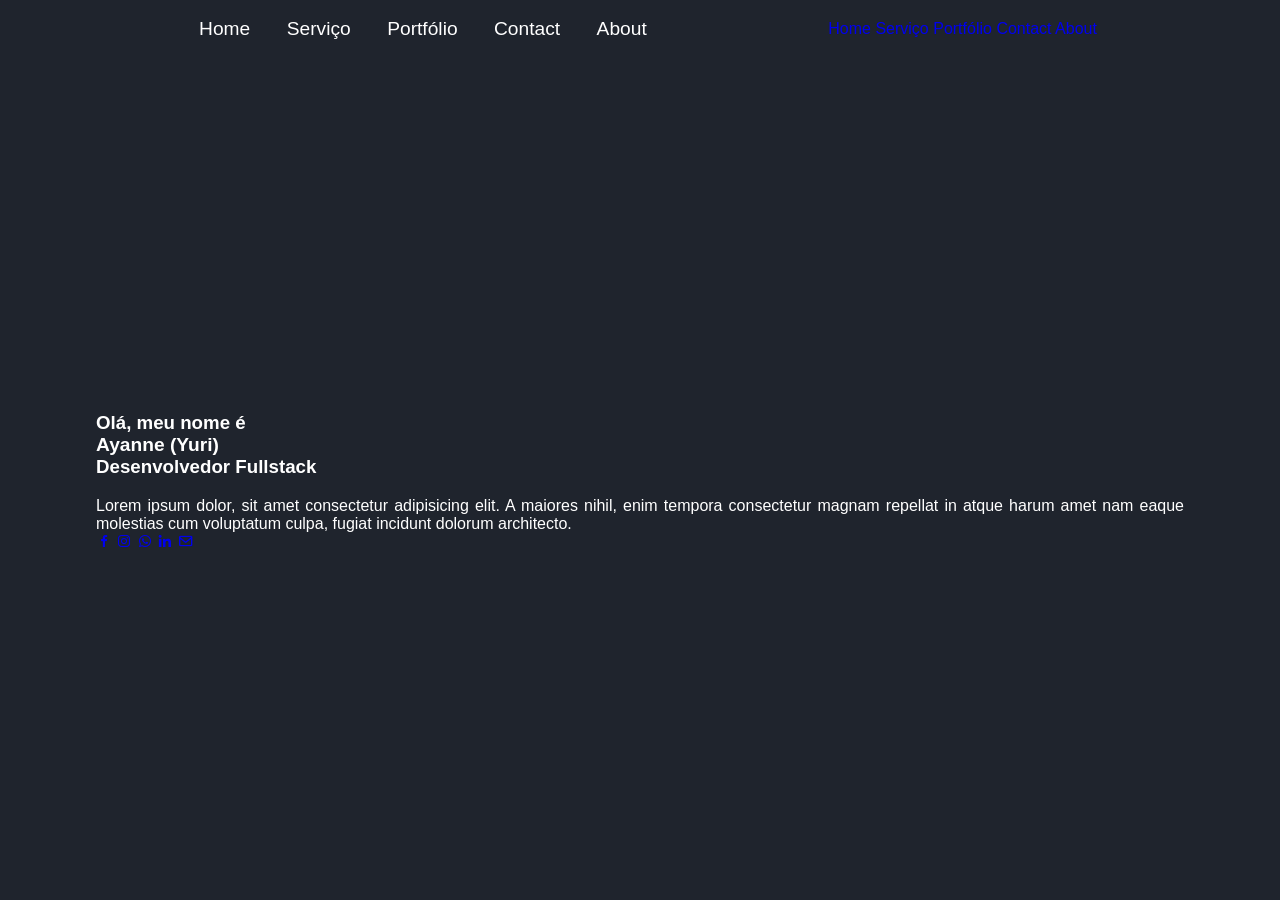
<file: Portifólio Ayanne(Yuri) 2 bimestre ;-;/index.html>
<!DOCTYPE html>
<html lang="pt-br">
<head>
    <meta charset="UTF-8">
    <meta name="viewport" content="width=device-width, initial-scale=1.0">
    <title>Portfólio Ayanne(Yuri)</title>
    <link href="https://unpkg.com/boxicons@2.1.4/css/boxicons.min.css" rel="stylesheet">
    <link rel="stylesheet" href="./CSS/styie.css">
</head>
<body>
   
   <header>
     
      <a href="#" class="logo"></a>

      <div class="nav">
        <a href="#home">Home</a> 
        <a href="#services">Serviço</a> 
        <a href="#portfolio">Portfólio</a>
        <a href="#contact">Contact</a>
        <a href="#about">About</a>
      </div>
      
     <!-- Menu hamburguer que aparecerá em telas menores-->

     <div class="nav-responsive">
        <a href="#home">Home</a> 
        <a href="#services">Serviço</a> 
        <a href="#portfolio">Portfólio</a>
        <a href="#contact">Contact</a>
        <a href="#about">About</a>
     </div>

     <div class="menu-hamburguer">
         <div class="bar1"></div>
         <div class="bar2"></div>
         <div class="bar3"></div>
     </div>

   </header> 

   <!-- Início do Home -->

<section class="home" id="home">
   <div class="home-content">
      <h3>Olá, meu nome é </h3>
      <h1>Ayanne (Yuri)</h1>
      <h3>Desenvolvedor Fullstack</h3>

      <p>Lorem ipsum dolor, sit amet consectetur adipisicing elit. A maiores nihil, enim tempora consectetur magnam repellat in atque harum amet nam eaque molestias cum voluptatum culpa, fugiat incidunt dolorum architecto.</p>

      <div class="social-media">
         <a href="#"><i class="bx bxl-facebook"></i></a>
         <a href="#"><i class="bx bxl-instagram"></i></a>
         <a href="#"><i class="bx bxl-whatsapp"></i></a>
         <a href="#"><i class="bx bxl-linkedin"></i></a>
         <a href="#"><i class="bx bx-envelope"></i></a>
         
      </div>

   </div>

</section>

</body>
</html>
</file>
<file: Portifólio Ayanne(Yuri) 2 bimestre ;-;/CSS/styie.css>
:root {
    --main-color: #00eeff;
    --text-color: #ffffff;
    --bg-color-01: #1f242d;
    --bg-color-02: #323946;
    --color-00: #0000001a;
}


*{
  margin: 0;
  padding: 0%;
  box-sizing: border-box;
  text-decoration: none;
  border: none;
  outline: none;
  scroll-behavior: smooth;
}

html {
    font-family: Verdana, Geneva, Tahoma, sans-serif;
    font-size: 16px;
}

body {
    background-color: var(--bg-color-01);
    color: var(--text-color);
}

header {
    position: fixed;
    top: 0;
    left: 0;
    width: 100%;
    padding: 1.1rem;
    background-color: var(--bg-color-01);
    display: flex;
    justify-content: space-between;
    align-items: center;
    z-index: 100;
}

.logo {
    font-size: 1.7rem;
    color: var(--text-color);
    font-weight: 600;
    cursor: default;
}

.mav-responsive {
    display: none;
    position: absolute;
    top: 100%;
    right: 0;
    width: 100%;
    padding: 1rem;
    background-color: var(--bg-color-01);
    flex-direction: column;
}

.nav a, .mav-responsive a:hover {
    font-size: 1.2rem;
    color: var(--text-color);
    padding: 0.5rem 1rem;
    transition: 0.4s;
}

.nav a:hover, .mav-responsive a:hover {
    color: var(--main-color);   
}

section {
    min-height: 100vh;
    padding: 6rem 6rem 2rem;
}

.home, .about {
    display: flex;
    flex-direction: row;
    justify-content: space-evenly;
    align-items: center;
}

.home-img {
    border-right: solid 0.6rem;
    border-bottom: solid 0.6rem;
    border-image: linear-gradient(135deg, transparent 50%, var(--main-color)) 1;
}

.about-img {
    border-right: solid 0.6rem;
    border-bottom: solid 0.6rem;
    border-image: linear-gradient(225deg, transparent 50%, var(--main-color)) 1;
}

.home-img img, .about-img img {
    width: 100%;
}

.about {
    background-color: var(--bg-color-02);
}

.ome-content, .about-content {
    width: 45%;
}

.home-content h1, .about-content h1 {
    font-weight: 700;
    font-size: 1.2rem;
}

.home-content p, .about-content p {
    margin-top: 1.2rem;
    text-align: justify;
}
</file>
